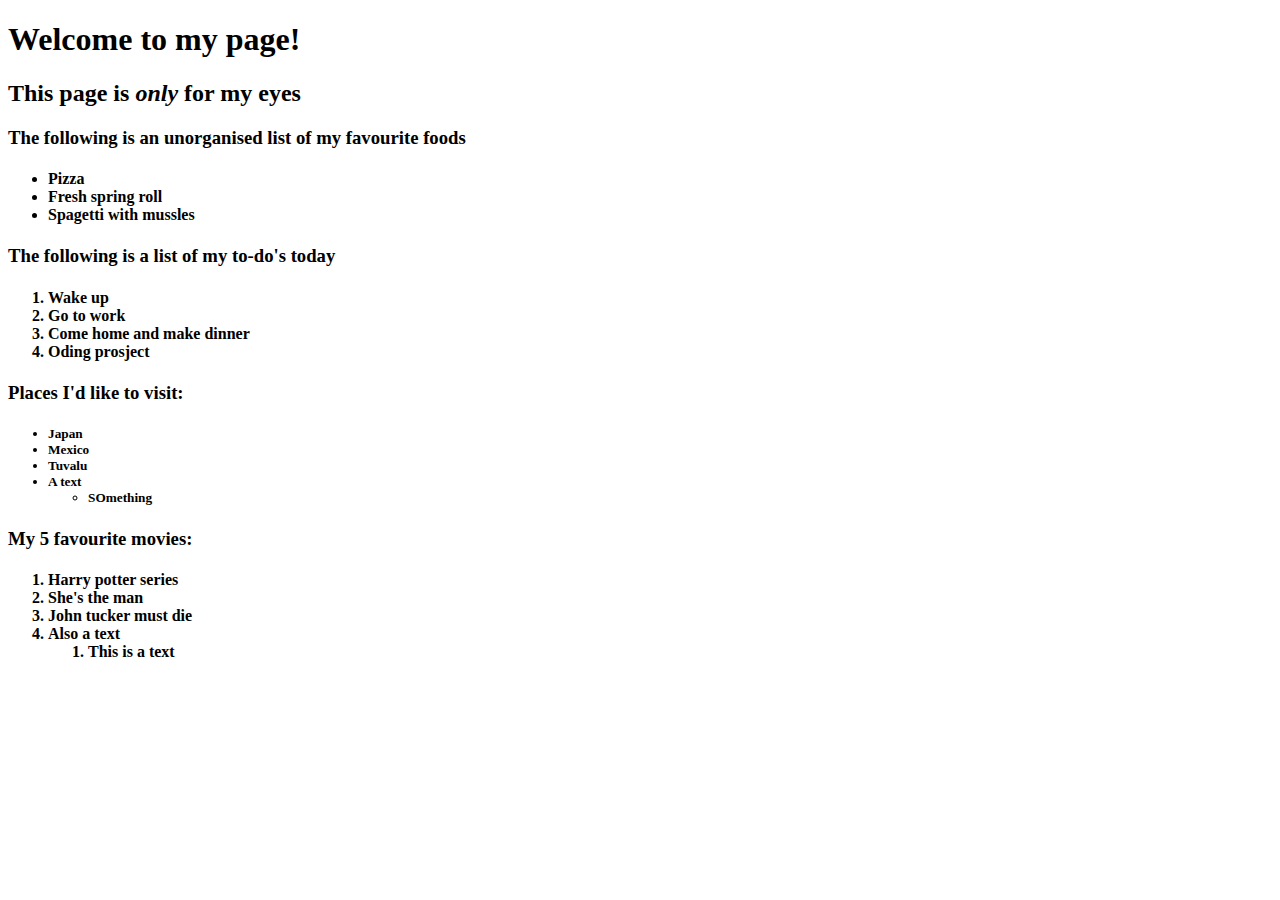
<file: html boilerplate/index.html>
<!DOCTYPE html>
<html lang="en">
        <head>
                <meta scheme="UTF-8">
                <title>My first webpage</title>
        </head>

        <body>
                <h1><strong>Welcome to my page!</strong></h1>
                
                <p><h2>This page is <em>only</em> for my eyes</h2></p>
                
                <p><h3><strong>The following is an unorganised list of my favourite foods</strong></h3></p>
                <h4>
                        <ul>
                                <li>Pizza</li>
                                <li>Fresh spring roll</li>
                                <li>Spagetti with mussles</li>
                        </ul>
                </h4>
                
                <p><h3><strong>The following is a list of my to-do's today</strong></h3></p>
                <h4>
                        <ol>
                                <li>Wake up</li>
                                <li>Go to work</li>
                                <li>Come home and make dinner</li>
                                <li>Oding prosject</li>
                        </ol>
                </h4>

                <p><b><h3>Places I'd like to visit:</h3></b></p>
                <h5>
                        <ul>
                                <li>Japan</li>
                                <li>Mexico</li>
                                <li>Tuvalu</li>
                                <li>A text
                                        <ul>
                                                <li>SOmething</li>
                                        </ul>
                                </li>
                        </ul>
                </h5>

                <p><h3>My 5 favourite movies:</h3></p>
                <h4>
                        <ol>
                                <li>Harry potter series</li>
                                <li>She's the man</li>
                                <li>John tucker must die</li>
                                <li>Also a text
                                        <ol>
                                                <li>This is a text</li>
                                        </ol>
                                </li>
                        </ol>
                </h4>
        
        </body>
</html>
</file>
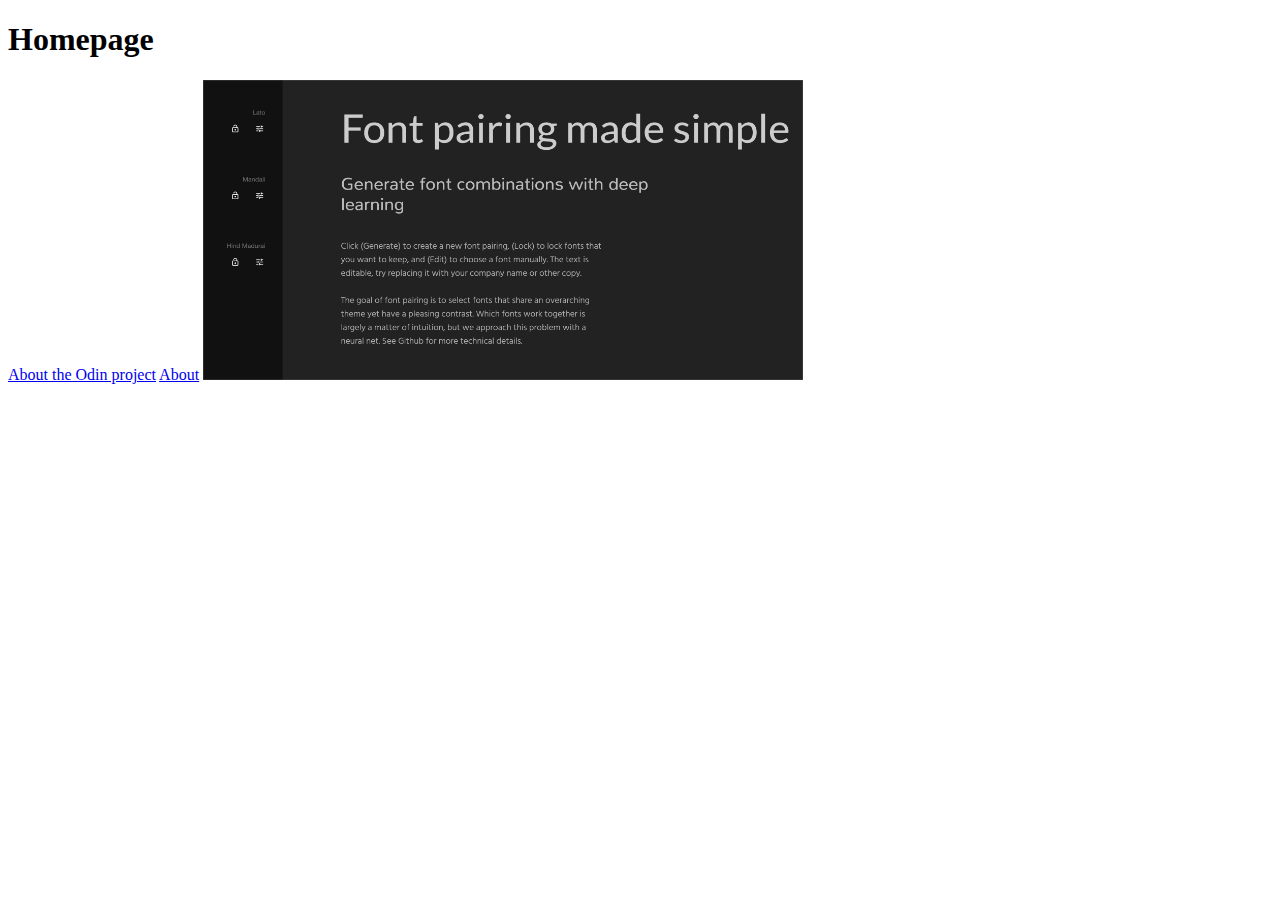
<file: odin-links-and-images/index.html>
<!DOCTYPE html>
<html lang="en">
        <head>
                <meta charset="UTF-8">
        </head>

        <body>
                <h1>Homepage</h1>
                <a href="https://www.theodinproject.com/about">About the Odin project</a>

                <a href="./index.html">About</a>

                <img src="./images/Fonts@2x.png" alt="Builder photo" height="300" width="600">
        </body>
</html>
</file>
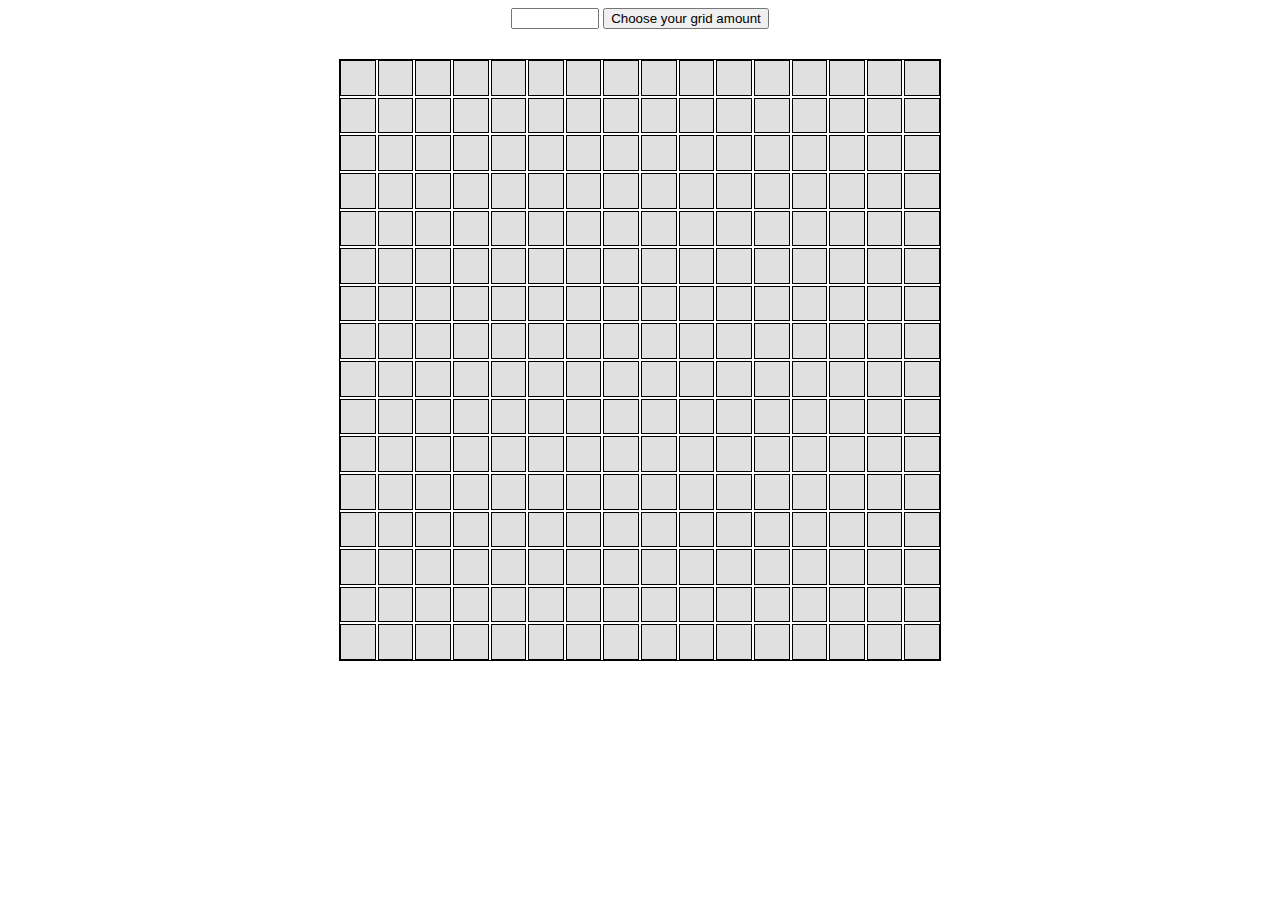
<file: Odin projects/Etch-a-Sketch/index.html>
<!DOCTYPE html>
<html lang="en">
        <meta scheme="UTF-8">
        <link rel="stylesheet" href="style.css">
        <head>

        </head>

        <body>
                <section class="grid">
                        <div class="input_class">
                                <input class="grid_input">
                                <button class="grid_button">Choose your grid amount</button>

                        </div>
                        <div class="grids">

                        </div>
                </section>
                <script src="page.js"></script>
        </body>
</html>
</file>
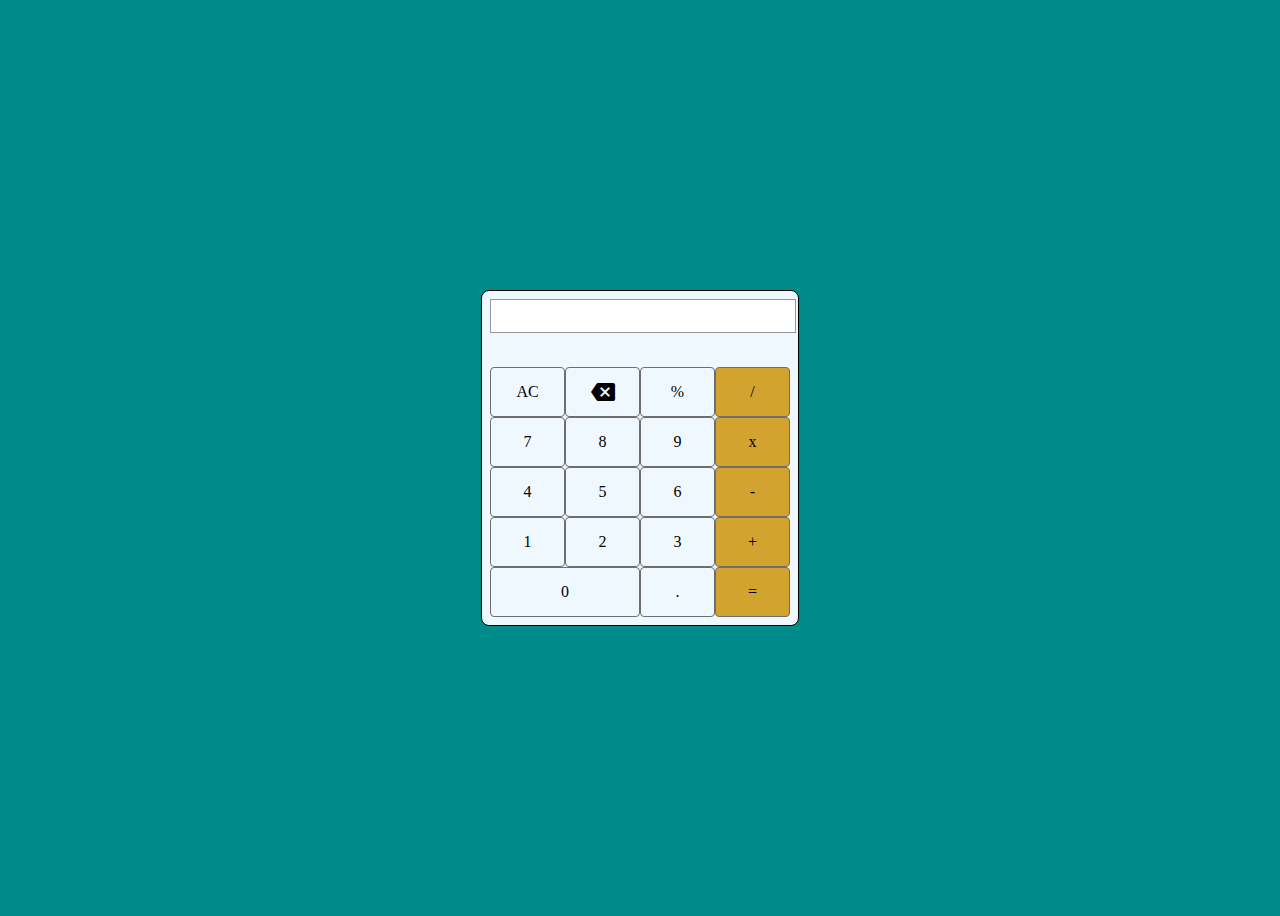
<file: Odin projects/Calculator/calculator.html>
<!DOCTYPE html>
<html lang="en">
        <meta scheme="UTF-8">
        <head>
                <title>Tuva's Calculator</title>
                <link rel="stylesheet" href="style.css">
                <link href="https://fonts.googleapis.com/icon?family=Material+Icons" rel="stylesheet">
        </head>

        <body>
                <section class="grid">
                        <div class="input_class">
                                <input class="user_input">
                                <div class="result"></div>
                        </div>

                        <div class="buttons">
                                <div class="row-1">
                                        <div class="ac">AC</div>
                                        <div class="bs"><i class="material-icons">backspace</i></div>
                                        <div class="percent">%</div>
                                        <div class="divide">/</div>
                                </div>

                                <div class="row-2">
                                        <div class="seven">7</div>
                                        <div class="eight">8</div>
                                        <div class="nine">9</div>
                                        <div class="multiply">x</div>
                                </div>

                                <div class="row-3">
                                        <div class="four">4</div>
                                        <div class="five">5</div>
                                        <div class="six">6</div>
                                        <div class="subtract">-</div>
                                </div>

                                <div class="row-4">
                                        <div class="one">1</div>
                                        <div class="two">2</div>
                                        <div class="three">3</div>
                                        <div class="add">+</div>
                                </div>

                                <div class="row-5">
                                        <div class="zero">0</div>
                                        <div class="decimal">.</div>
                                        <div class="equals">=</div>
                                </div>
                        </div>
                </section>

                <script src="calculator-function.js"></script>
        </body>
</html>
</file>
<file: Odin projects/Etch-a-Sketch/style.css>
.input_class {
        align-self: center;
}

input {
        width: 80px;
        align-self: center;
}

.grid {
        display: flex;
        flex-direction: column;
        justify-content: center;
        gap: 30px;
}

.grids {
        display: grid;
        grid-template-columns: repeat(16, 1fr);
        grid-template-rows: repeat(16, 1fr);
        grid-gap: 2px;
        border: 1px solid #000;
        width: 600px;
        height: 600px;
        padding: auto;
        margin: auto;
}

.cell {
        /* background-color: #e0e0e0 #a3eacd; */
        background-color: #e0e0e0;
        border: 1px solid #000;
        /* transition: background-color 0.5s ease, transform 0.3s ease; */
}

button:hover {
        background-color: #ffc107;
}
/* .cell:hover {
        background-color: #ffc107;
}

.cell:active {
        background-color: #ffc107;
} */
</file>
<file: Odin projects/Calculator/style.css>
body {
        display: flex;
        justify-content: center;
        align-items: center;
        min-height: 100vh;
        background-color: darkcyan;
}

.grid {
        display: grid;
        flex-direction: column;
        width: 100%;
        max-width: 300px;
        border: 1px solid black;
        border-radius: 8px;
        align-content: stretch;
        padding: 8px;
        background-color: aliceblue;
}

.input_class {
        /* margin-bottom: 5px; */
        display: grid;
        grid-template-rows: repeat(2, 1fr);
        text-align: end;
}

        input {
                border: 1px solid rgb(151, 151, 151);
                width: 100%;
                text-align: end;
                height: 30px;
                font-size: larger;
        }

.buttons {
        display: grid;
        grid-template-rows: repeat(5, 1fr);
        /* /* grid-template-rows indicate how many rows */
}

        .row-1, 
        .row-2,
        .row-3,
        .row-4,
        .row-5 {
                display: grid;
                grid-template-columns: repeat(4, 1fr);
                /* The grid-template-columns repeats how many grids there whould be in columns */
        }

        .row-1 div,
        .row-2 div,
        .row-3 div,
        .row-4 div,
        .row-5 div {
                display: flex;
                justify-content: center;
                align-items: center;
                /* Center all of the texts in center of the container, both horizontally and vertically */
                border: 1px solid rgb(110, 110, 110);
                border-radius: 4px;
                padding: 4px;
                height: 40px; 
                /* Provides a uniform height */
                cursor: grab;
        }

        .row-5 .zero {
                grid-column: span 2;
                /* This makes the 0 column to span accross two columns */
        }

        .divide, .multiply, .subtract, .add, .equals {
                background-color: rgb(210, 164, 47);
        }
</file>
